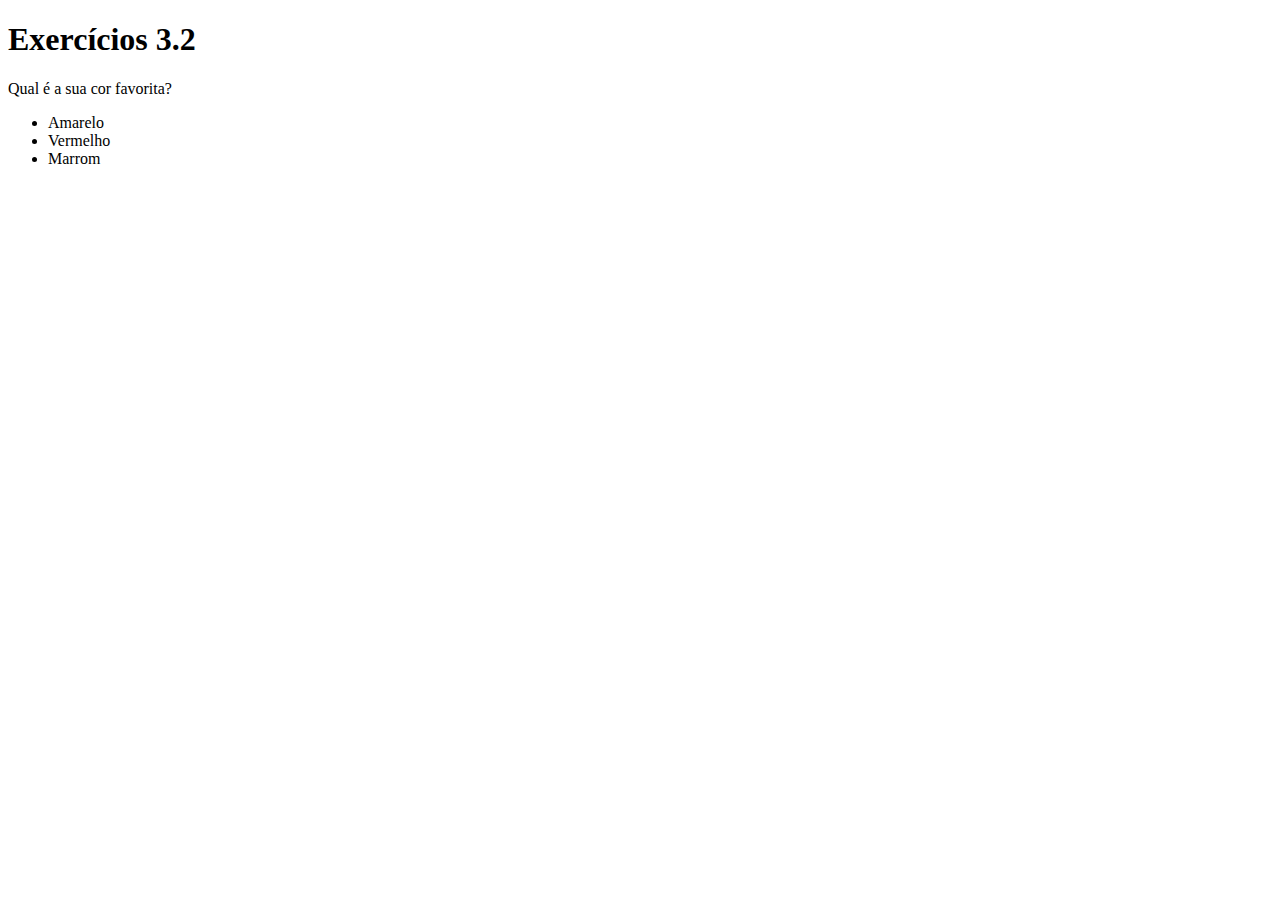
<file: Fundamentos_do_desenvolvimento_web/bloco-3-introducao-a-html-e-css/dia-2-html-css-primeiros-passos-em-css/index.html>
<!DOCTYPE html>
<html lang="pt-br">
  <head>
    <meta charset="UTF-8">
    <title>HTML</title>
    <style></style>
  </head>
  <body>
    <h1>Exercícios 3.2</h1>
    <p>Qual é a sua cor favorita?</p>
    <ul>
      <li>Amarelo</li>
      <li>Vermelho</li>
      <li>Marrom</li>
    </ul>
  </body>
</html>
</file>
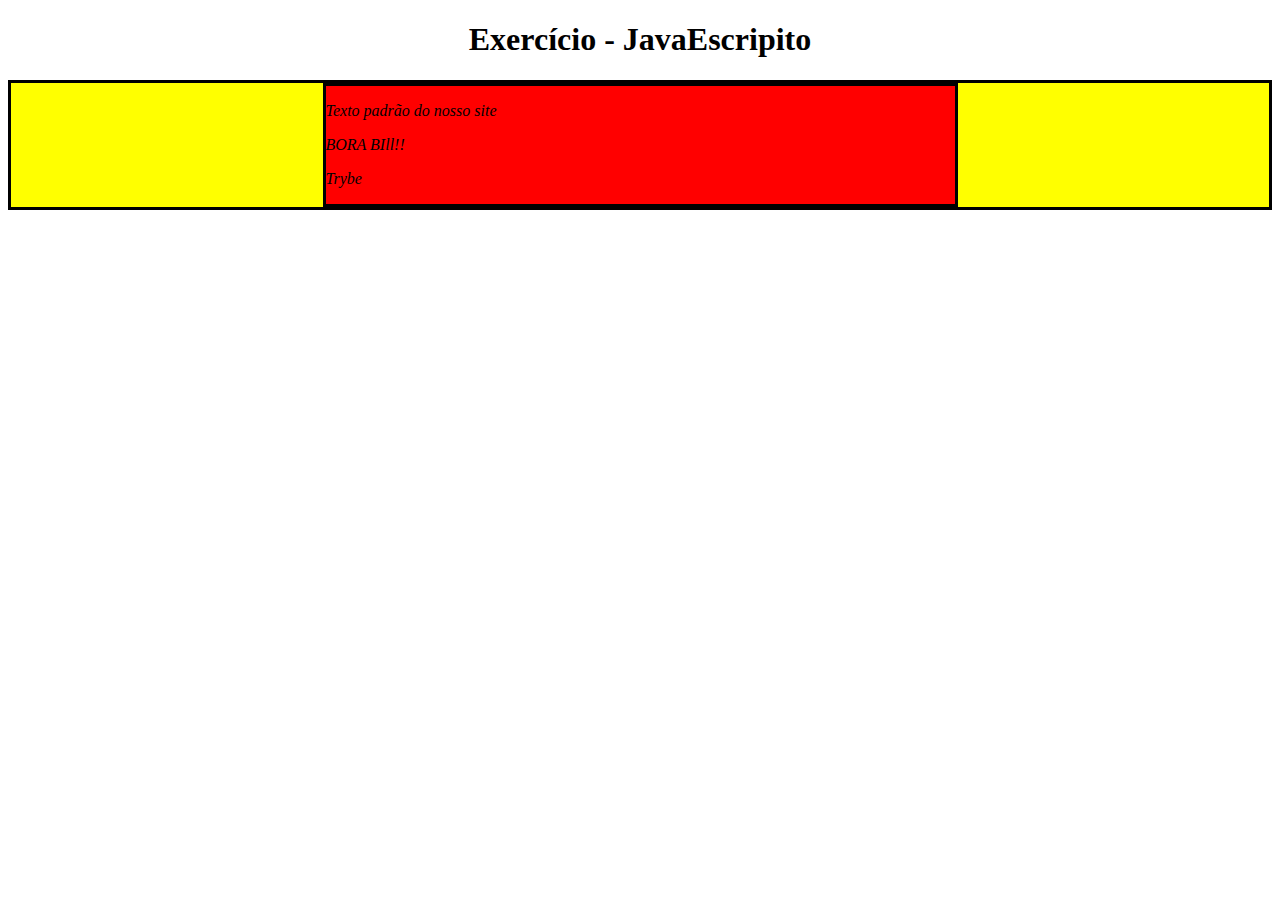
<file: Fundamentos_do_desenvolvimento_web/seção-5-javascript-DOM-eventos-e-web-storage/dia-1-javascript-DOM-e-seletores/index.html>
<!DOCTYPE html>
<html>
  <head>
    <meta charset="UTF-8" />
    <meta name="viewport" content="width=device-width" />
    <title>Exercício</title>
    <link rel="stylesheet" href="./style.css">
    </head>
  <body>
    <header> 
      <h1 class="title">Exercício - JavaEscripito </h1>
    </header>    
    <main class="main-content">
      <section class="center-content">
        <p>Texto padrão do nosso site</p>
        <p id="frase">-----</p>
        <p>Trybe</p>
      </section>
    </main>

    <script src="./script.js"></script>
  </body>
</html>
</file>
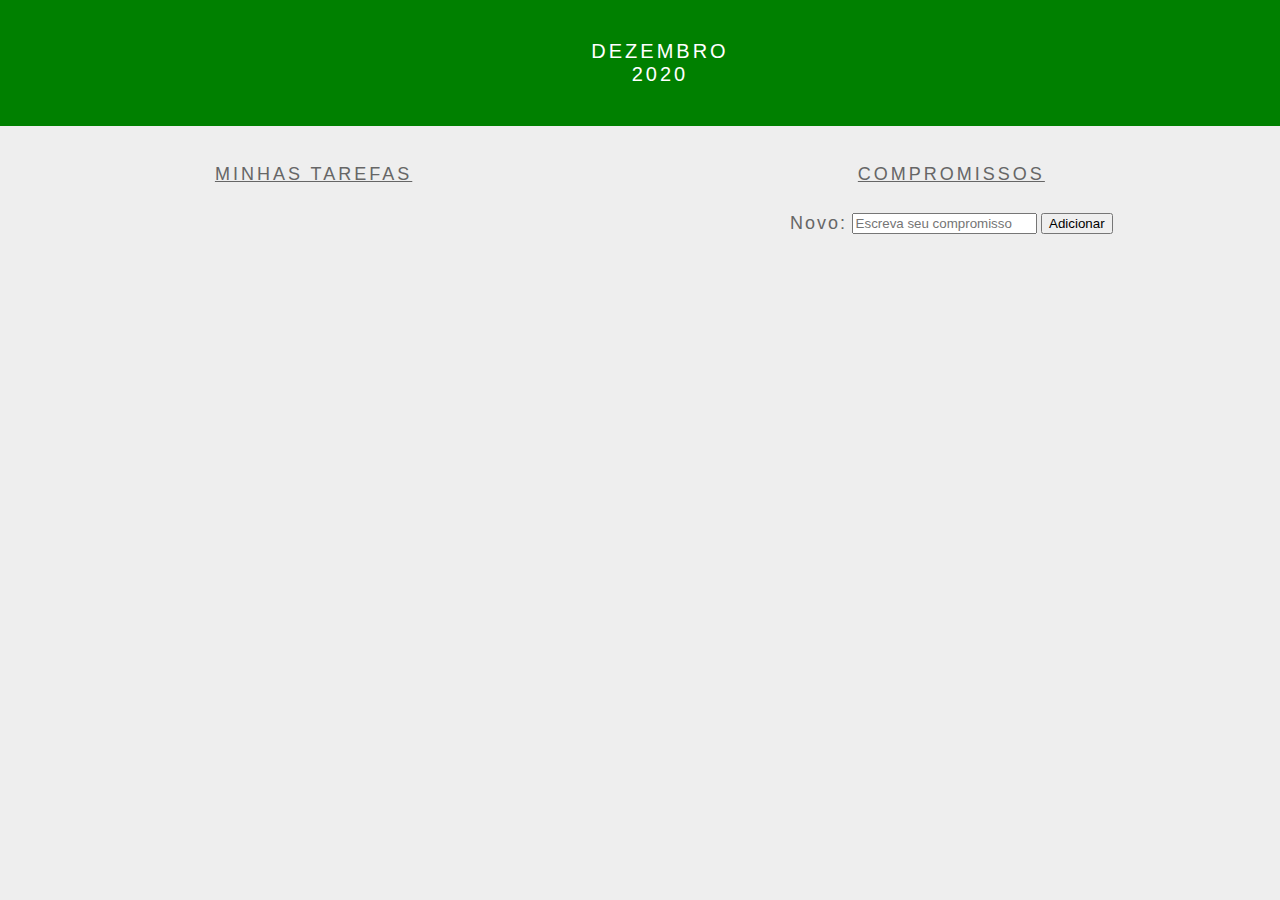
<file: Fundamentos_do_desenvolvimento_web/seção-5-javascript-DOM-eventos-e-web-storage/dia-3-javascript-eventos/index.html>
<!DOCTYPE html>
<html>
  <head>
    <link rel="stylesheet" href="style.css">
    <meta charset="UTF-8" />
    <meta name="viewport" content="width=device-width" />
    <title>Calendar</title>
  </head>
  <body>
    <header class="month-container">
      <ul>
        <li id="month">Dezembro</li>
        <li id="year">2020</li>
      </ul>
    </header>
    <div class="week-days-container">
      <ul class="week-days">
      </ul>
    </div>
    <div class="days-container">
      <ul id="days">
      </ul>
    </div>
    <div class="buttons-container">
    </div>
    <section class="tasks-container">
      <div class="my-tasks">
        <h3>MINHAS TAREFAS</h3>
      </div>
      <div class="input-container">
        <h3>COMPROMISSOS</h3>
        <label for="task-input">Novo:</label>
        <input type="text"
          id="task-input"
          placeholder="Escreva seu compromisso"
        >
        <button id="btn-add">Adicionar</button>
      </div>
      <div class="task-list-container">
        <ul class="task-list">
        </ul>
      </div>
    </section>
    <script src="script.js"></script>
  </body>
</html>
</file>
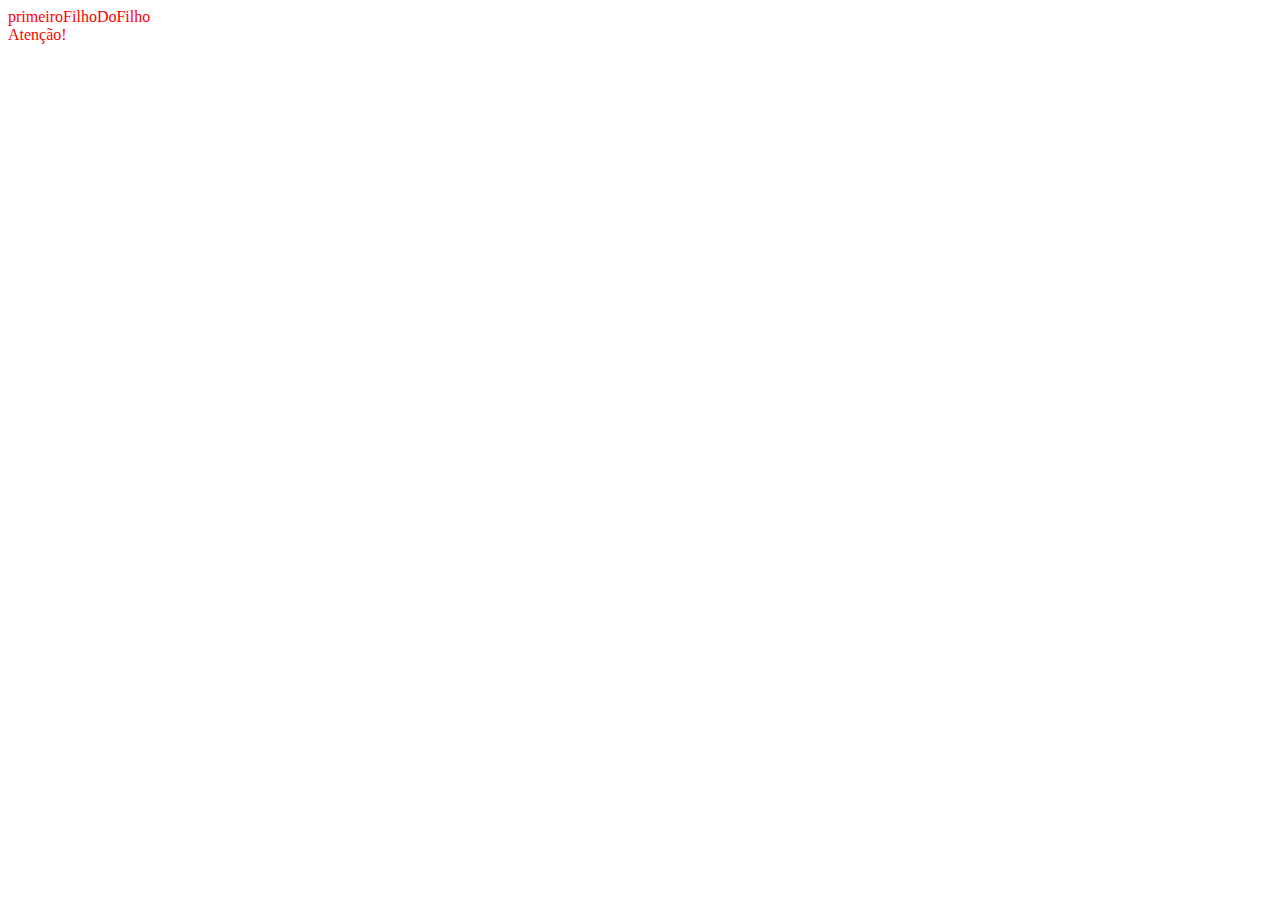
<file: Fundamentos_do_desenvolvimento_web/seção-5-javascript-DOM-eventos-e-web-storage/dia-2-javasccript-trabalhando-com-elementos/exercicio-2-buscando-elementos-foguete/foguete.html>
<!DOCTYPE html>
<html lang="en">
<head>
    <meta charset="UTF-8">
    <meta http-equiv="X-UA-Compatible" content="IE=edge">
    <meta name="viewport" content="width=device-width, initial-scale=1.0">
    <title>Document</title>
</head>
<body>
    <main id="paiDoPai">
        <section id="pai">
          <section id="primeiroFilho"></section>
          <section id="elementoOndeVoceEsta">
            <section id="primeiroFilhoDoFilho"></section>
            <section id="segundoEUltimoFilhoDoFilho"></section>
          </section>
          Atenção!
          <section id="terceiroFilho"></section>
          <section id="quartoEUltimoFilho"></section>
        </section>
      </main>

      <script src="./foguete.js"></script>
</body>
</html>
</file>
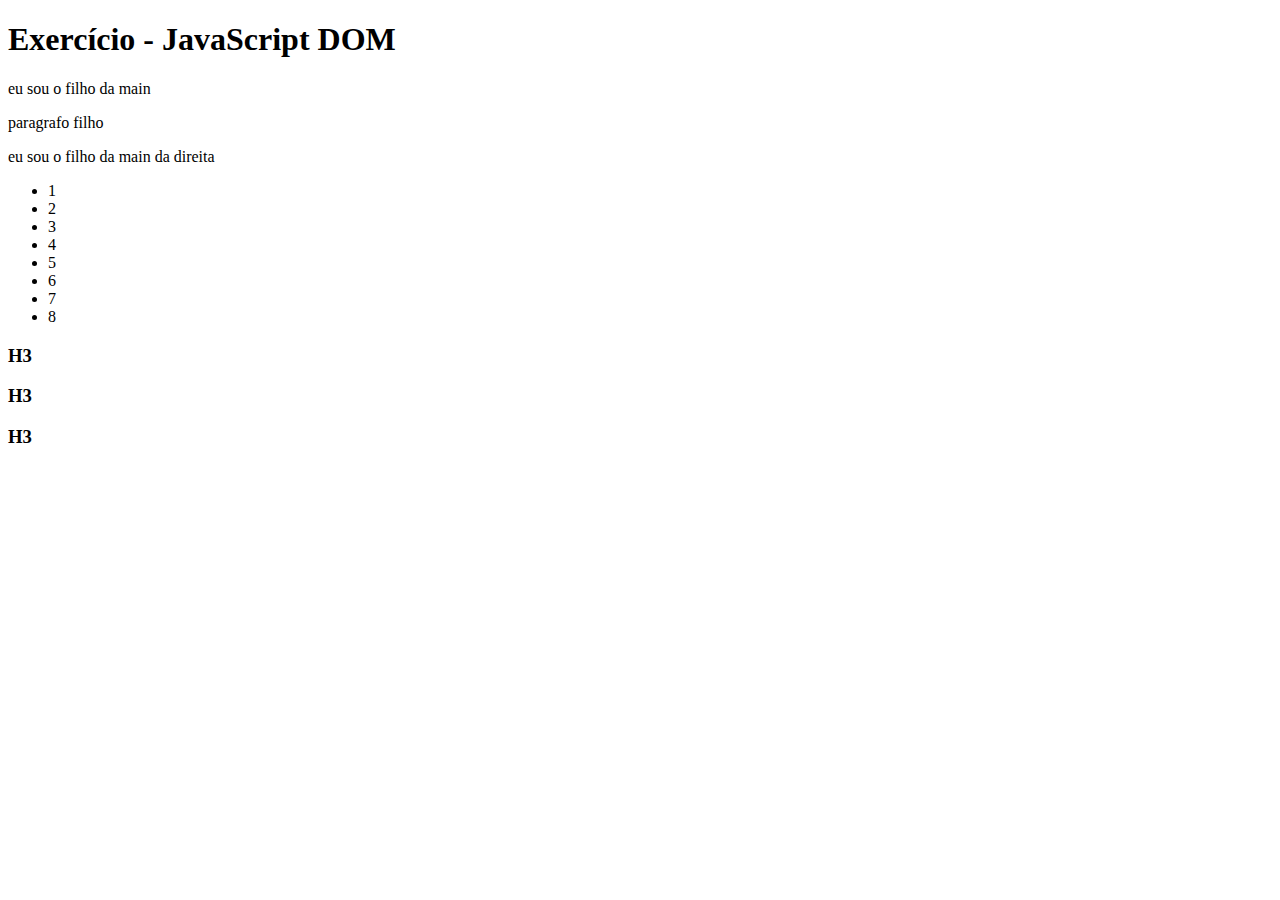
<file: Fundamentos_do_desenvolvimento_web/seção-5-javascript-DOM-eventos-e-web-storage/dia-2-javasccript-trabalhando-com-elementos/exercicio-5-aprofunde-seu-conhecimento/desafio.html>
<!DOCTYPE html>
<html>
  <head>
    <meta charset="UTF-8" />
    <meta name="viewport" content="width=device-width" />
    <title>Exercício</title>
  </head>
  <body id="body">
    
    <script src="./desafio.js"></script>
  </body>
</html>
</file>
<file: Fundamentos_do_desenvolvimento_web/seção-5-javascript-DOM-eventos-e-web-storage/dia-1-javascript-DOM-e-seletores/style.css>
main, section {
    border-color: black;
    border-style: solid;
  }

  .title {
    text-align: center;
  }

  .main-content {
    background-color: yellow;
  }

  .main-content .center-content {
    background-color: red;
    width: 50%;
    margin: 0 auto;
  }

  .main-content .center-content p {
    font-style: italic;
  }
</file>
<file: Fundamentos_do_desenvolvimento_web/seção-5-javascript-DOM-eventos-e-web-storage/dia-3-javascript-eventos/style.css>
* {
    margin: 0;
  }
  
  body {
    font-family: Verdana, Geneva, Tahoma, sans-serif;
    background-color: #eee;
  }
  
  button {
    margin: 20px;
  }
  
  #btn-add {
    margin: 0;
  }
  
  .buttons-container {
    background-color: #eee;
    display: inline-block;
    text-align: center;
    width: 100%;
  }
  
  #days {
    margin: 0;
  }
  
  #days li {
    color: #777;
    display: inline-block;
    font-size:20px;
    margin: 5px 0;
    text-align: center;
    vertical-align: middle;
    width: 13.6%;
  }
  
  .input-container {
    width: 49%;
    height: 100px;
    display: inline-block;
  }
  
  input {
    margin-top: 8px;
  }
  
  label {
    color: #666;
    font-size: 18px;
    font-weight: 500;
    letter-spacing: 2px;
    vertical-align: middle;
  }
  
  .month-container {
    background: green;
    padding: 40px 25px;
    text-align: center;
  }
  
  .month-container ul li {
    color:white;
    font-size: 20px;
    letter-spacing: 3px;
    list-style-type: none;
    text-transform: uppercase;
  }
  
  .my-tasks {
    clear: both;
    float: left;
    height: 100px;
    vertical-align: middle;
    width: 49%;
  }
  
  .my-tasks div {
    border: 1px solid black;
    border-radius: 100%;
    box-shadow: 0 4px 8px 0 rgba(0, 0, 0, 0.2), 0 6px 20px 0 rgba(0, 0, 0, 0.19);
    display: inline-block;
    height: 35px;
    margin-left: 10px;
    vertical-align: middle;
    width: 35px;
  }
  
  .my-tasks div:hover {
    height: 45px;
    width: 45px;
  }
  
  .my-tasks span {
    color: #666;
    font-size: 18px;
    font-weight: 500;
    letter-spacing: 3px;
    padding-bottom: 10px;
    vertical-align: middle;
  }
  
  .tasks-container {
    height: 130px;
    justify-content: center;
    text-align: center;
    width: 100%;
  }
  
  .tasks-container h3 {
    color: #666;
    font-size: 18px;
    font-weight: 500;
    margin-bottom: 20px;
    text-decoration: underline;
    letter-spacing: 3px;
  }
  
  .task-list {
    margin-top: 20px;
  }
  
  .task-list-container {
    display: inline-block;
  }
  
  .task-list-container ul {
    list-style-type: none;
    padding: 0;
    color: #666;
    font-size: 18px;
    font-weight: 500;
    letter-spacing: 2px;
    vertical-align: middle;
  }
  
  .week-days-container {
    margin-left: 35px;
  }
  
  .week-days li {
    color: #666;
    display: inline-block;
    text-align: center;
    vertical-align: middle;
    width: 13.6%;
  }
  
  .week-days {
    font-size: 20px;
    margin: 0px;
    padding: 10px 0;
  }
</file>
